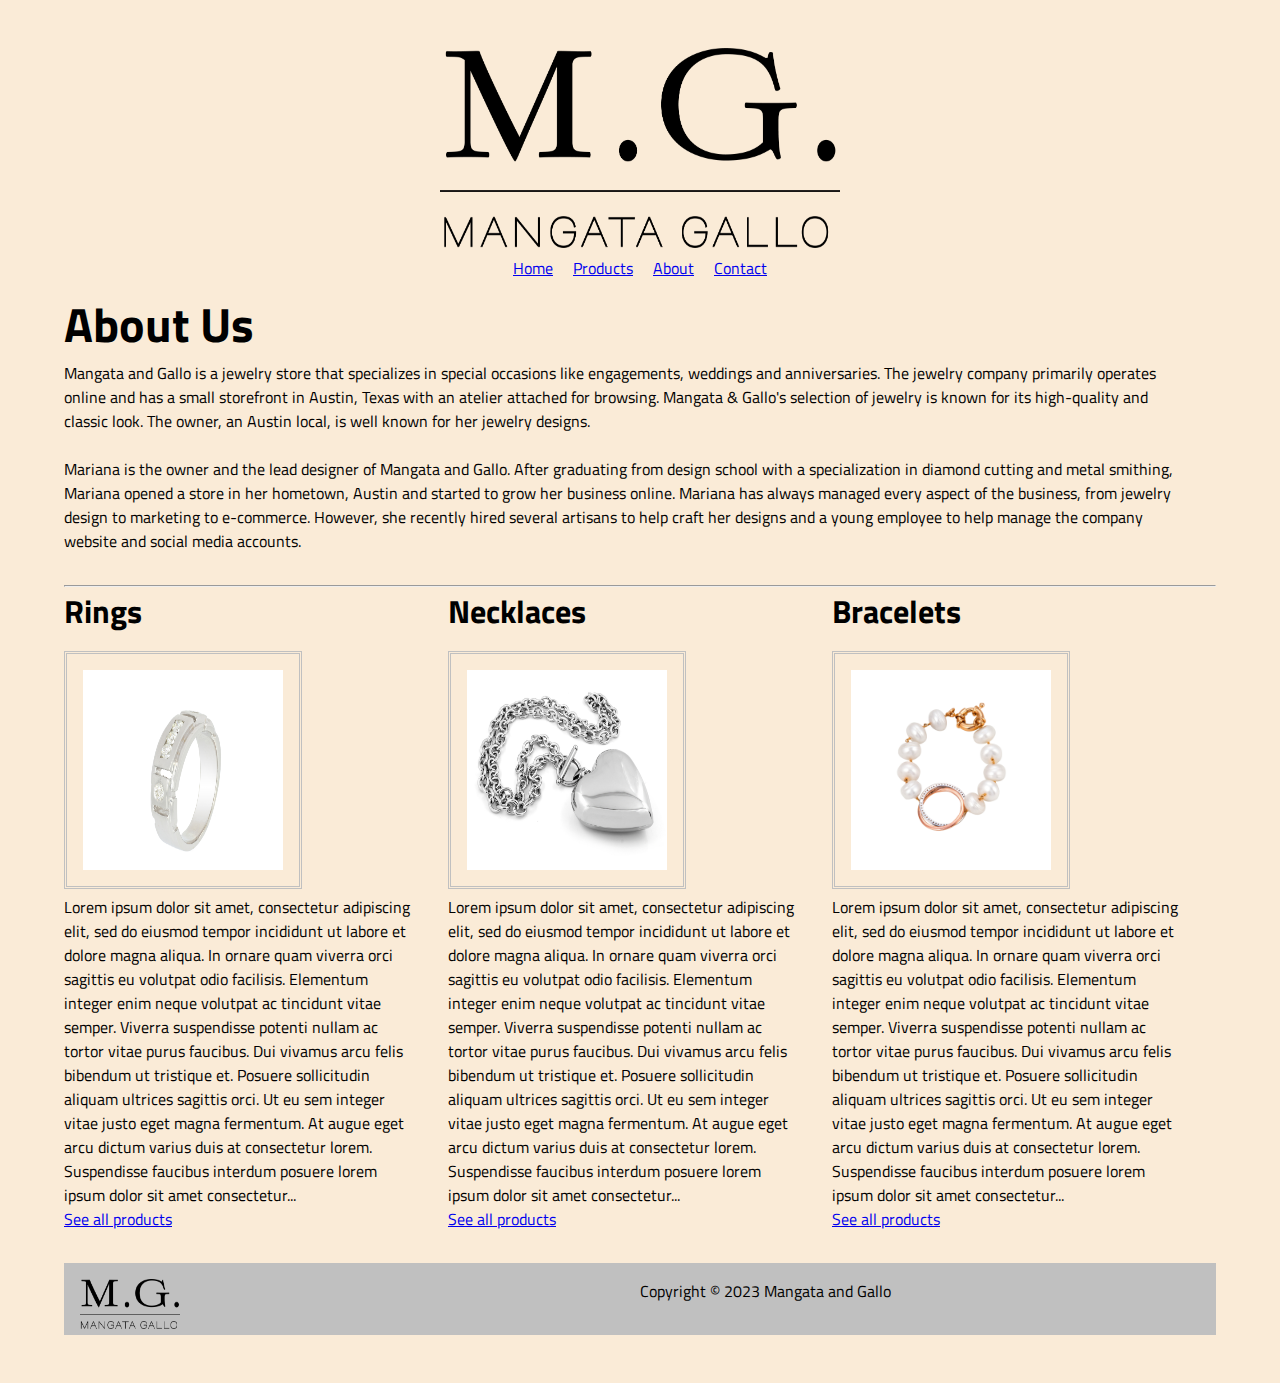
<file: index.html>
<!DOCTYPE html>
<html lang="en">

<head>
    <meta charset="UTF-8">
    <meta name="viewport" content="width=device-width, initial-scale=1.0">
    <title>Mangata and Gallo</title>
    <meta name="description" content="A brief description">
    <meta name="author" cotent="Mangata and Gallo">

    <!--Include CSS files here -->
    <link rel="stylesheet" href="css/styles.css">
    

    <link rel="preconnect" href="https://fonts.googleapis.com">
    <link rel="preconnect" href="https://fonts.gstatic.com" crossorigin>
    <link href="https://fonts.googleapis.com/css2?family=Titillium+Web&display=swap" rel="stylesheet">
</head>

<body>
    <header>
        <img src="img/Asset 1@3x.png" width="400px" height="200px" alt="Mangata and Gallo logo">
    </header>
    <nav>
        <ul>
            <li><a href="index.html">Home</a></li>
            <li><a href="products.html">Products</a></li>
            <li><a href="about.html">About</a></li>
            <li><a href="contact.html">Contact</a></li>
        </ul>
    </nav>
    <main>
        <section>
            <article>
                <h1>About Us</h1>
                <p>Mangata and Gallo is a jewelry store that specializes in special occasions like engagements, weddings and anniversaries. The jewelry company primarily operates online and has a small storefront in Austin, Texas with an atelier attached for browsing. Mangata & Gallo's selection of jewelry is known for its high-quality and classic look. The owner, an Austin local, is well known for her jewelry designs.</p><br>  
                <p>Mariana is the owner and the lead designer of Mangata and Gallo. After graduating from design school with a specialization in diamond cutting and metal smithing, Mariana opened a store in her hometown, Austin and started to grow her business online. Mariana has always managed every aspect of the business, from jewelry design to marketing to e-commerce. However, she recently hired several artisans to help craft her designs and a young employee to help manage the company website and social media accounts.</p>
            </article>
        </section>
        <hr>
        <div class="row">
        <section>
            <article>
                <h2>Rings</h2>
                <img src="img/rings.jpg" alt="Wedding Ring">
                <p>Lorem ipsum dolor sit amet, consectetur adipiscing elit, sed do eiusmod tempor incididunt ut labore et dolore magna aliqua. In ornare quam viverra orci sagittis eu volutpat odio facilisis. Elementum integer enim neque volutpat ac tincidunt vitae semper. Viverra suspendisse potenti nullam ac tortor vitae purus faucibus. Dui vivamus arcu felis bibendum ut tristique et. Posuere sollicitudin aliquam ultrices sagittis orci. Ut eu sem integer vitae justo eget magna fermentum. At augue eget arcu dictum varius duis at consectetur lorem. Suspendisse faucibus interdum posuere lorem ipsum dolor sit amet consectetur...</p>
                <a href="/products.html">See all products</a>
            </article>
        </section>
        <section>
            <article>
                <h2>Necklaces</h2>
                <img src="img/necklace.jpg" alt="Heart Necklace">
                <p>Lorem ipsum dolor sit amet, consectetur adipiscing elit, sed do eiusmod tempor incididunt ut labore et dolore magna aliqua. In ornare quam viverra orci sagittis eu volutpat odio facilisis. Elementum integer enim neque volutpat ac tincidunt vitae semper. Viverra suspendisse potenti nullam ac tortor vitae purus faucibus. Dui vivamus arcu felis bibendum ut tristique et. Posuere sollicitudin aliquam ultrices sagittis orci. Ut eu sem integer vitae justo eget magna fermentum. At augue eget arcu dictum varius duis at consectetur lorem. Suspendisse faucibus interdum posuere lorem ipsum dolor sit amet consectetur...</p>
                <a href="/products.html">See all products</a>
            </article>
        </section>
        <section>
            <article>
                <h2>Bracelets</h2>
                <img src="img/bracelet.jpg" alt="Pearl Bracelet">
                <p>Lorem ipsum dolor sit amet, consectetur adipiscing elit, sed do eiusmod tempor incididunt ut labore et dolore magna aliqua. In ornare quam viverra orci sagittis eu volutpat odio facilisis. Elementum integer enim neque volutpat ac tincidunt vitae semper. Viverra suspendisse potenti nullam ac tortor vitae purus faucibus. Dui vivamus arcu felis bibendum ut tristique et. Posuere sollicitudin aliquam ultrices sagittis orci. Ut eu sem integer vitae justo eget magna fermentum. At augue eget arcu dictum varius duis at consectetur lorem. Suspendisse faucibus interdum posuere lorem ipsum dolor sit amet consectetur...</p>
                <a href="/products.html">See all products</a>
            </article>
        </section>
    </div>
    </main>
    <footer>
        <div>
            <img src="img/Asset 1@3x.png" width="100px" height="50px" alt="Mangata and Gallo footer logo">
        </div>
        <div>
            <p>Copyright &copy; 2023 Mangata and Gallo</p>
        </div>
    </footer>
</body>
</html>
</file>
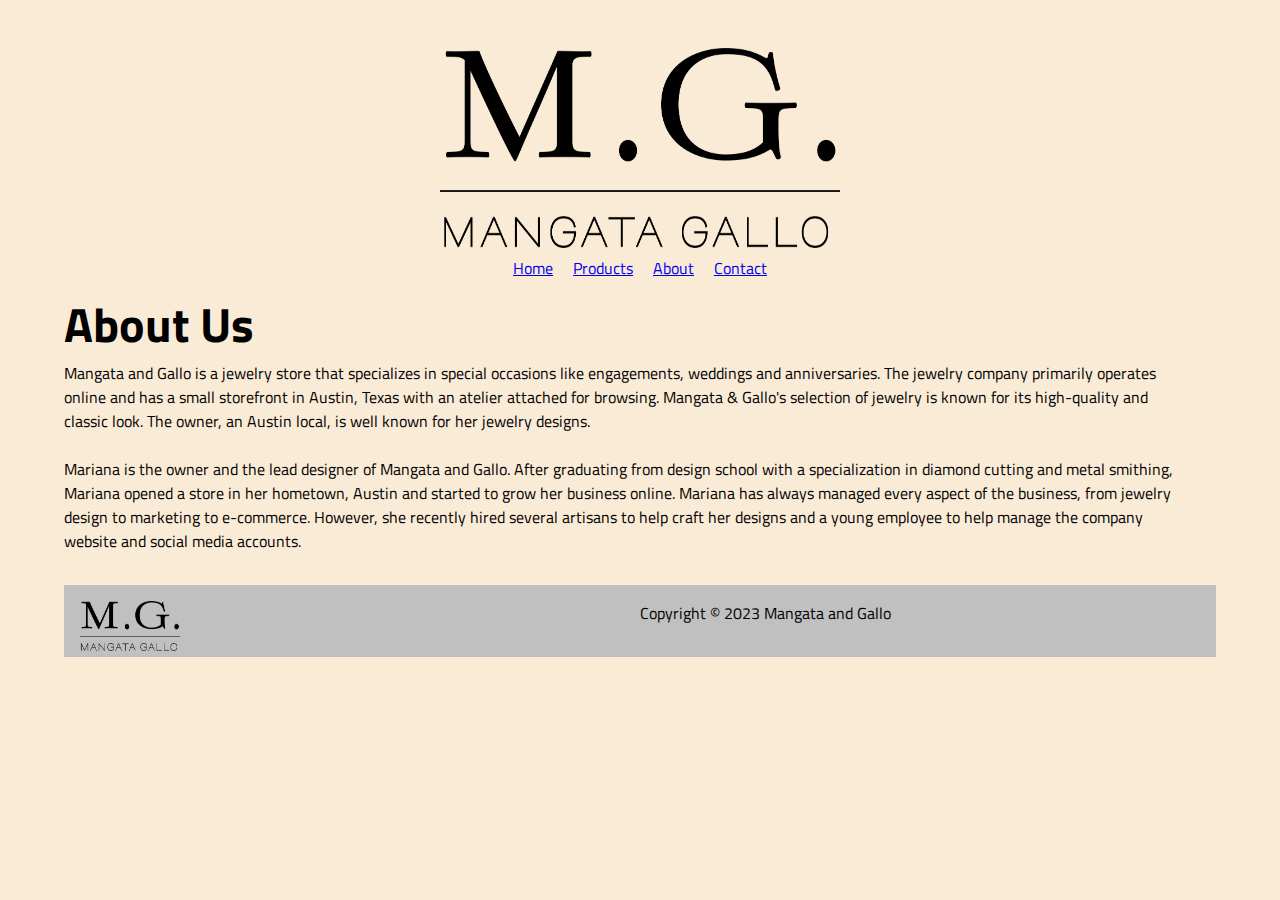
<file: about.html>
<!DOCTYPE html>
<html lang="en">
<head>
    <meta charset="UTF-8">
    <meta name="viewport" content="width=device-width, initial-scale=1.0">
    <title>Document</title>
    <link rel="stylesheet" href="css/styles.css">

    <link rel="preconnect" href="https://fonts.googleapis.com">
    <link rel="preconnect" href="https://fonts.gstatic.com" crossorigin>
    <link href="https://fonts.googleapis.com/css2?family=Titillium+Web&display=swap" rel="stylesheet">

</head>
<body>
    <header>
        <img src="/img/Asset 1@3x.png" width="400px" height="200px" alt="Mangata and Gallo logo">
    </header>
    <nav>
        <ul>
            <li><a href="index.html">Home</a></li>
            <li><a href="products.html">Products</a></li>
            <li><a href="about.html">About</a></li>
            <li><a href="contact.html">Contact</a></li>
        </ul>
    </nav>
    <main>
        <section>
            <article>
                <h1>About Us</h1>
                <p>Mangata and Gallo is a jewelry store that specializes in special occasions like engagements, weddings and anniversaries. The jewelry company primarily operates online and has a small storefront in Austin, Texas with an atelier attached for browsing. Mangata & Gallo's selection of jewelry is known for its high-quality and classic look. The owner, an Austin local, is well known for her jewelry designs.</p><br>  
                <p>Mariana is the owner and the lead designer of Mangata and Gallo. After graduating from design school with a specialization in diamond cutting and metal smithing, Mariana opened a store in her hometown, Austin and started to grow her business online. Mariana has always managed every aspect of the business, from jewelry design to marketing to e-commerce. However, she recently hired several artisans to help craft her designs and a young employee to help manage the company website and social media accounts.</p>
            </article>
        </section>
    </main>
    <footer>
        <div>
            <img src="/img/Asset 1@3x.png" width="100px" height="50px" alt="Mangata and Gallo footer logo">
        </div>
        <div>
            <p>Copyright &copy; 2023 Mangata and Gallo</p>
        </div>
    </footer>
</body>
</html>
</file>
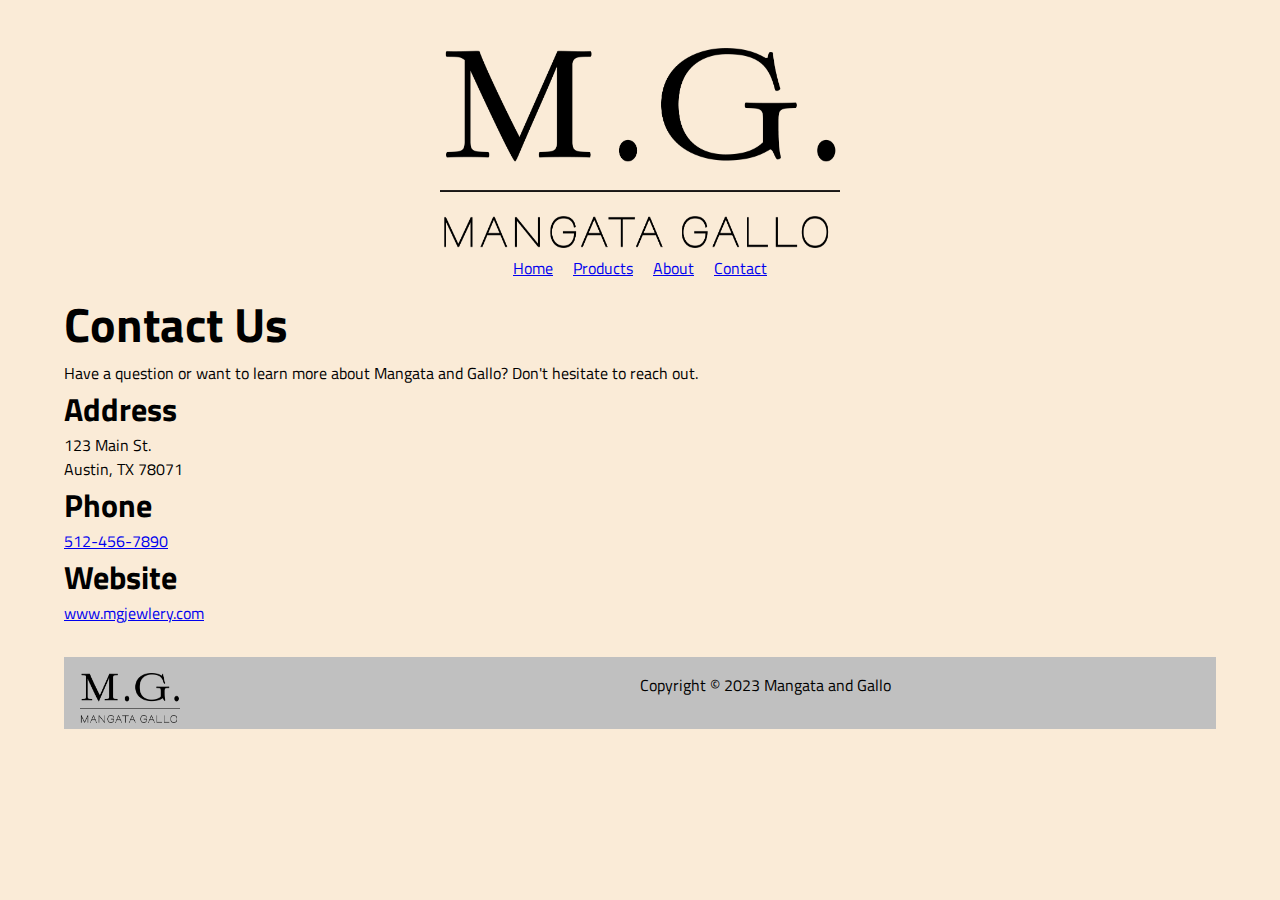
<file: contact.html>
<!DOCTYPE html>
<html lang="en">
<head>
    <meta charset="UTF-8">
    <meta name="viewport" content="width=device-width, initial-scale=1.0">
    <title>Contact | Mangata and Gallo</title>
    <meta name="description" content="Get in touch with us">
    <meta name="author" content="Mangata and Gallo">


    <link rel="stylesheet" href="css/styles.css">

    <link rel="preconnect" href="https://fonts.googleapis.com">
    <link rel="preconnect" href="https://fonts.gstatic.com" crossorigin>
    <link href="https://fonts.googleapis.com/css2?family=Titillium+Web&display=swap" rel="stylesheet">
</head>
<body>
        <header>
            <img src="/img/Asset 1@3x.png" width="400px" height="200px" alt="Mangata and Gallo logo">
        </header>
        <nav>
            <ul>
                <li><a href="index.html">Home</a></li>
                <li><a href="products.html">Products</a></li>
                <li><a href="about.html">About</a></li>
                <li><a href="contact.html">Contact</a></li>
            </ul>
        </nav>
        <main>
            <section>
                <h1>Contact Us</h1>
                <p>Have a question or want to learn more about Mangata and Gallo? Don't hesitate to reach out.</p>
                <h2>Address</h2>
                <p>123 Main St.<br>
                Austin, TX 78071</p>
                <h2>Phone</h2>
                <p><a href="tel:5124567890">512-456-7890</a></p>
                <h2>Website</h2>
                <p><a href="http://www.mgjewlery.com">www.mgjewlery.com</a></p>
            </section>
        </main>
    <footer>
        <div>
            <img src="/img/Asset 1@3x.png" width="100px" height="50px" alt="Mangata and Gallo footer logo">
        </div>
        <div>
            <p>Copyright &copy; 2023 Mangata and Gallo</p>
        </div>
    </footer>
</body>
</html>
</file>
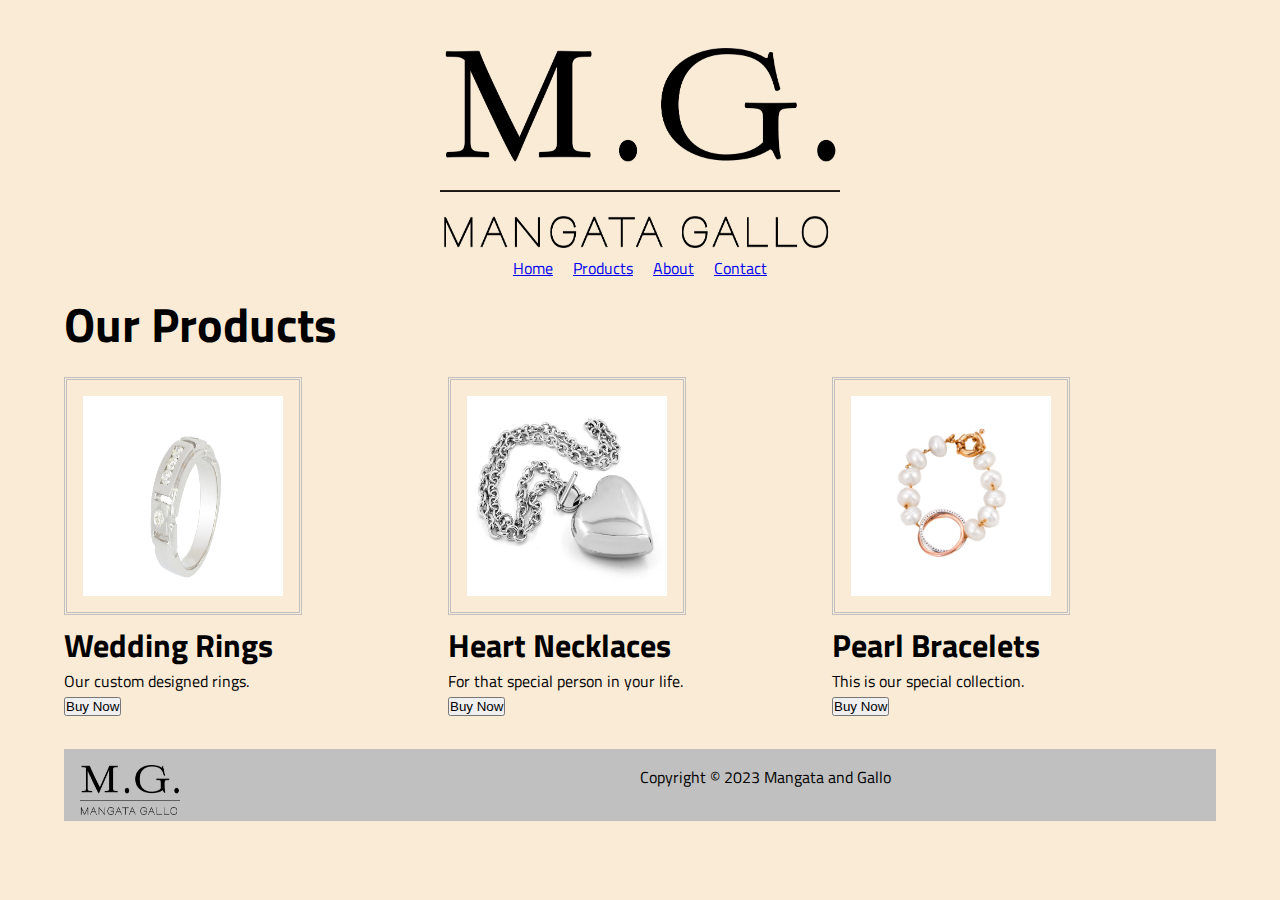
<file: products.html>
<!DOCTYPE html>
<html lang="en">
<head>
    <meta charset="UTF-8">
    <meta name="viewport" content="width=device-width, initial-scale=1.0">
    <title>Products | Mangata and Gallo</title>
    <meta name="description" content="Take a look at our product selection">
    <meta name="author" content="Mangata and Gallo">


    <link rel="stylesheet" href="css/styles.css">

    <link rel="preconnect" href="https://fonts.googleapis.com">
    <link rel="preconnect" href="https://fonts.gstatic.com" crossorigin>
    <link href="https://fonts.googleapis.com/css2?family=Titillium+Web&display=swap" rel="stylesheet">
</head>
<body>
        <header>
            <img src="/img/Asset 1@3x.png" width="400px" height="200px" alt="Mangata and Gallo logo">
        </header>
        <nav>
            <ul>
                <li><a href="index.html">Home</a></li>
                <li><a href="products.html">Products</a></li>
                <li><a href="about.html">About</a></li>
                <li><a href="contact.html">Contact</a></li>
            </ul>
        </nav>
        <main>
            <h1>Our Products</h1>
            <div class="row">
                <article class="product">
                    <img src="/img/rings.jpg" alt="Wedding Ring">
                    <h2>Wedding Rings</h2>
                    <p>Our custom designed rings.</p>
                    <button>Buy Now</button>
                </article>
                <article class="product">
                    <img src="/img/necklace.jpg" alt="Heart Necklace">
                    <h2>Heart Necklaces</h2>
                    <p>For that special person in your life.</p>
                    <button>Buy Now</button>
                </article>
                <article class="product">
                    <img src="/img/bracelet.jpg" alt="Pearl Bracelet">
                    <h2>Pearl Bracelets</h2>
                    <p>This is our special collection.</p>
                    <button>Buy Now</button>
                </article>
                
            </div>
        </main>
    <footer>
        <div>
            <img src="/img/Asset 1@3x.png" width="100px" height="50px" alt="Mangata and Gallo footer logo">
        </div>
        <div>
            <p>Copyright &copy; 2023 Mangata and Gallo</p>
        </div>
    </footer>   
</body>
</html>
</file>
<file: css/styles.css>
* {
    margin: 0;
    padding: 0;
}

body {
    background-color: antiquewhite;
    font-family: Titillium Web, sans-serif;
    margin-top: 3rem;
    margin-bottom: 3rem;
    margin-left: 5%;
    margin-right: 5%;
}

h1 {
    font-size: 3rem;
}

h1 p {
    font-size: 1.5rem;
}

h2 {
    font-size: 2rem;
}


header > img {
    display: block;
    width: 100%;
    max-width: 400px;
    margin-left: auto;
    margin-right: auto;
}

nav ul {
    list-style: none;
    text-align: center;
}

nav li {
    display: inline-block;
    padding: .5rem;
}

.row {
    display: flex;
}

article {
    flex: 1 0 20%;
    padding-right: 2rem;
}

footer {
    display: flex;
    margin-top: 2rem;
    background-color: silver;
    padding-top: 1rem;
}

footer div {
    flex: 1;
}

footer img {
    padding-left: 1rem;
}

hr {
    margin-top: 2rem;
    color: silver;
}

.row img {
    width: 200px;
    height: 200px;
    border-style: double;
    border-color: silver;
    padding: 1rem;
    margin-top: 1rem;
}

/* Responsive styles */
@media screen and (max-width: 768px) {
    .row {
        flex-direction: column;
    }
    article {
        flex-basis: 100%;
    }
}
</file>
